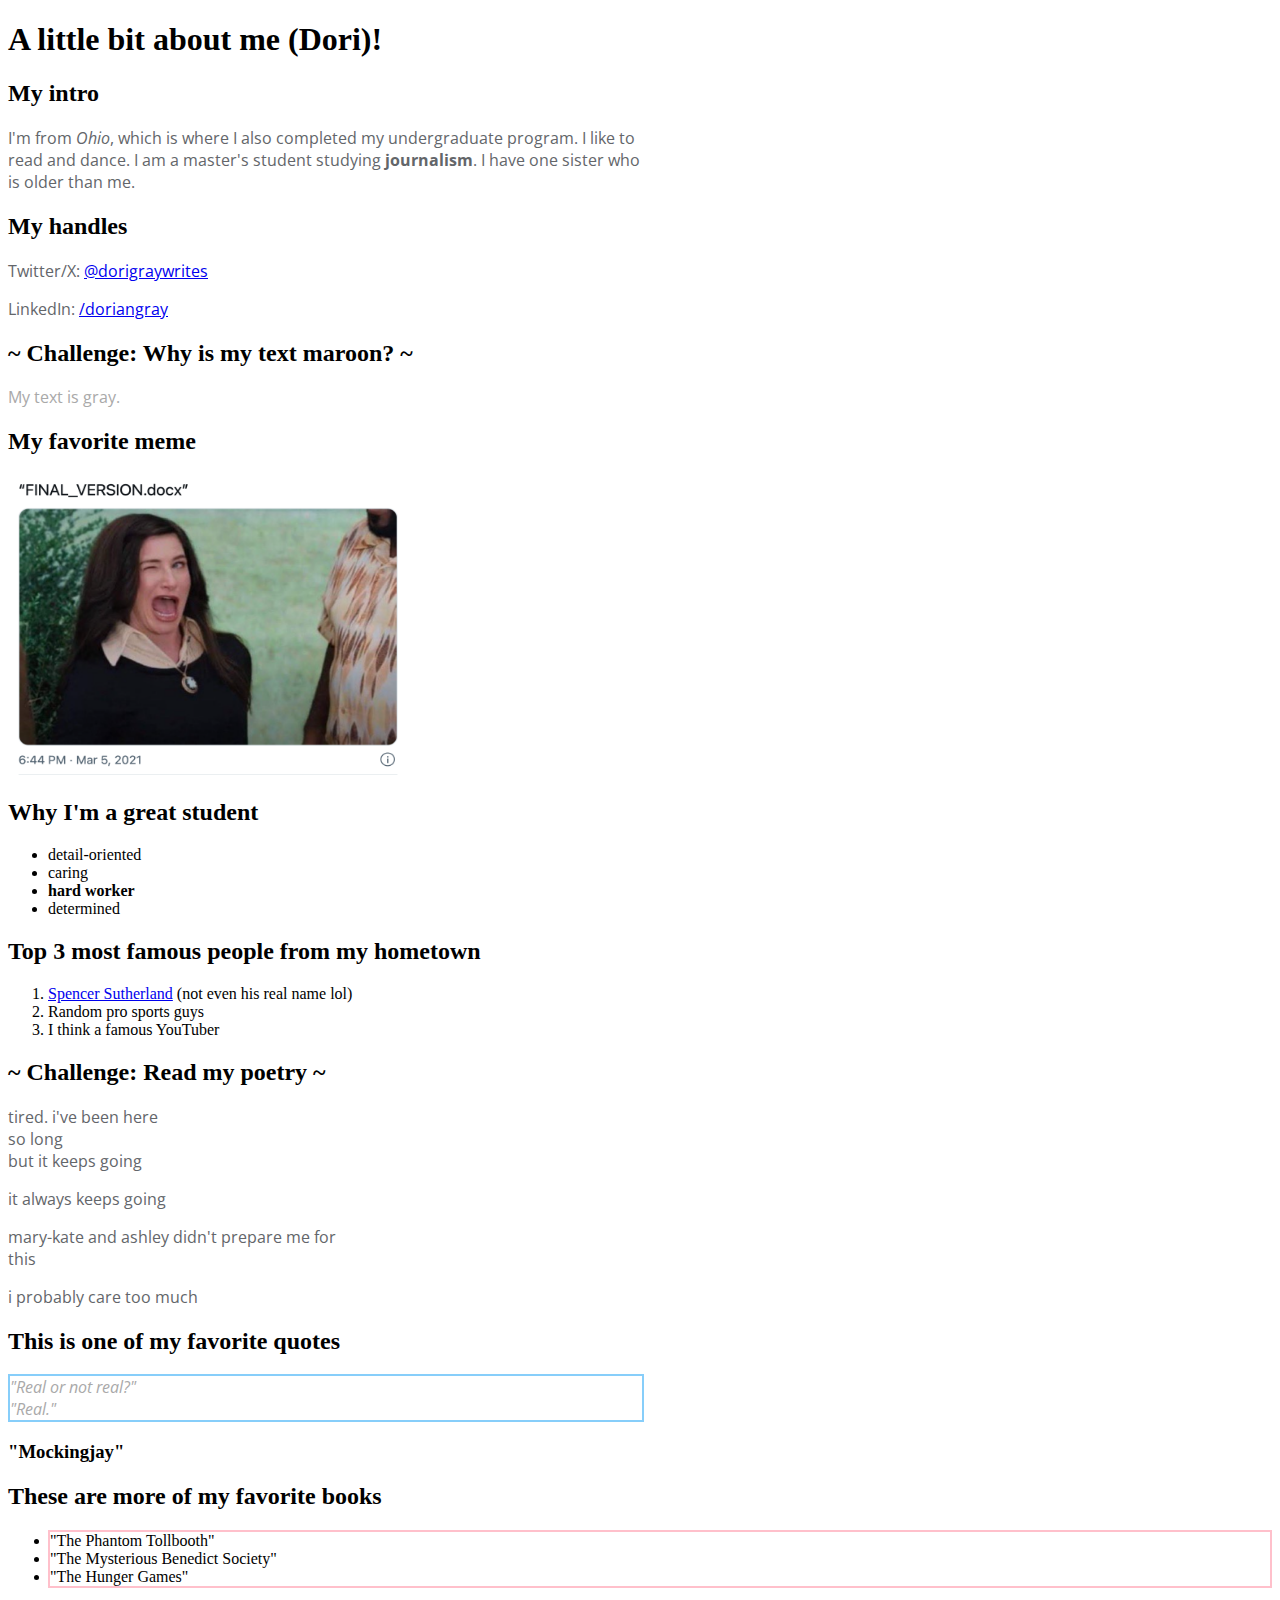
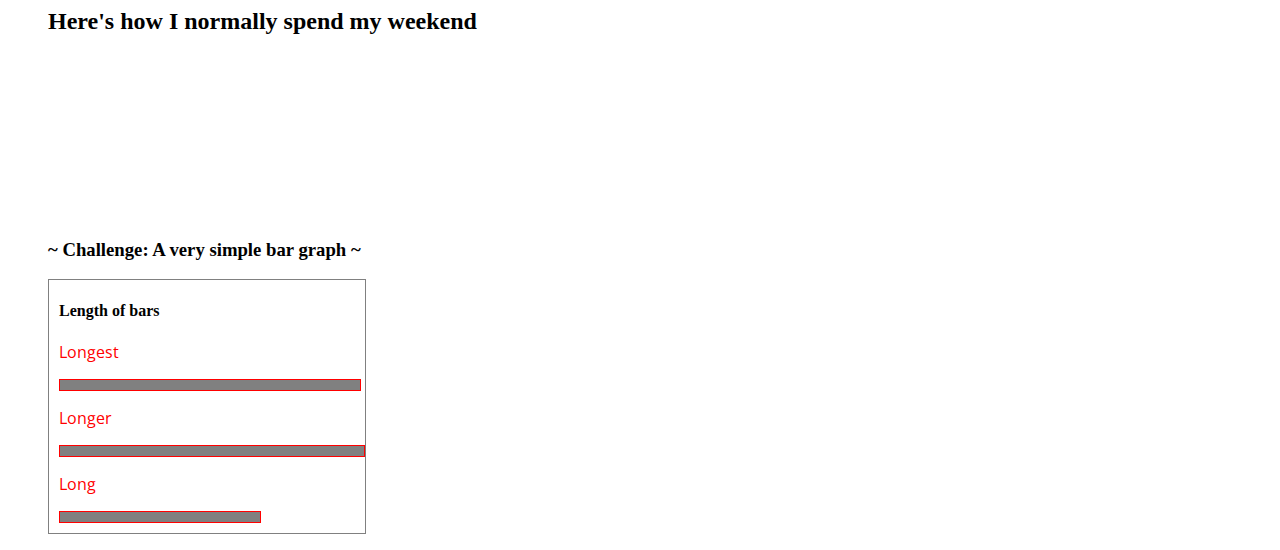
<file: basic.html>
<!-- Complete this worksheet in HTML and CSS. Instructions are as comments; you may use reference_sheet.html and the internet to jog your memory on HTML tags and CSS. -->

<!DOCTYPE html>
<html>
    <head>
        <meta charset="utf-8">
        <title>Basic HTML</title>
        <link href='https://fonts.googleapis.com/css?family=Open+Sans:300italic,400italic,600italic,400,300,600,700&subset=latin,latin-ext' rel='stylesheet' type='text/css'>
        
        <style>
        
            p {
                color: #63666A;
                font-size: 16px;
                font-family: 'Open Sans', serif;
                width: 50%;
            }
            #quote {
                color: magenta;
                font-style: italic;
                border: solid lightskyblue 2px;
            }

            #bargraph {
                border: 1px solid gray;
                padding-left: 10px;
                padding-bottom: 10px;
                width: 25%;
            }
            .bar_label {
                color: red;
            }
            #longest {
                width: 300px;
                height: 10px;
                background: gray;
                border: 1px solid red;
            }
            #longer {
                height: 10px;
                background: gray;
                border: 1px solid red;
            }
            #long {
                width: 200px;
                height: 10px;
                background: gray;
                border: 1px solid red;
           
        </style>
    </head>
    
    <body>

        <h1>A little bit about me (Dori)!</h1>
        
        <h2>My intro</h2>
        <p>I'm from <i>Ohio</i>, which is where I also completed my undergraduate program. I like to read and dance. I am a master's student studying <strong>journalism</strong>. I have one sister who is older than me.</p>
        <!-- Include: a brief intro to yourself -- where you're from, what you like to do for fun, what you're studying, and who your community or family is. -->
        <!-- Tags to use: <p>, <strong>, <i> -->
        

        <h2>My handles</h2>
       <p>Twitter/X: <a><a href="https://twitter.com/dorigraywrites/">@dorigraywrites</a></p>
       <p>LinkedIn: <a><a href="https://LinkedIn.com/in/doriangray">/doriangray</a></p>

        <!-- Include: at least two handles for your social media accounts -->
        <!-- Tags to use: <p>, <a> -->

    
        <h2> ~ Challenge: Why is my text maroon? ~</h2>
        <!-- Challenge! The text in your p tags is currently maroon. Figure out why and make it dark gray, using a hex code. (Hint: use google to find a hex code for a dark gray) When you're done, change the text in the <p> tag below to "My text is gray." -->
        
        <p><font color="#A9A9A9"> My text is gray. </font></p>
           




        <h2>My favorite meme</h2>
        <img src="large_wink.png" alt="a meme of a woman winking dramatically, screencaptured from TV show WandaVision. the caption says FINAL underscore VERSION dot docx" height="300px" width="400px"
        <!-- Include: "large_wink.png" as an image -->
        <!-- Tags to use: <img> -->
        <!-- Hint! Use 'reference_sheet.html', which you downloaded with this file, to remember how to include an image. -->

    
        <h2>Why I'm a great student</h2>
        <ul>
        <li>detail-oriented</li>
        <li>caring</li>
        <li><strong>hard worker</strong></li>
        <li>determined</li>
        </ul>
        <!-- Include: Use 'reference_sheet.html' to figure out how to add an unordered list here -->
        <!-- Tags to use: <ul>, <li>, <strong> -->
        
    
        <h2>Top 3 most famous people from my hometown</h2>
        <ol>
        <li><a><a href="https://www.spencersutherland.com/">Spencer Sutherland</a> (not even his real name lol)</li> 
        <li>Random pro sports guys</li>
        <li>I think a famous YouTuber</li>
        </ol>

        <!-- Include: an ordered list -->
        <!-- Tags to use: <ol>, <li>, <a> -->


        <h2> ~ Challenge: Read my poetry ~</h2>
        <p>tired. i've been here <br> so long <br> but it keeps going </p>
        <p>it always keeps going </p>
        <p>mary-kate and ashley didn't prepare me for <br> this</p>
        <p>i probably care too much</p>
        <!-- Challenge! Use the internet to figure out what a <br> tag is. Write a short poem about your college experience so far. -->
        <!-- Tags to use: <p> tags for your lines of poetry, and at least two <br> tags -->
    

        <h2>This is one of my favorite quotes</h2>
        <p id= "quote"><font color="#A9A9A9"><i>"Real or not real?" <br> "Real."</i></font><h3>"Mockingjay"</h3></p>
        <!-- Include: a quote from a book -- quote should be in italics and gray, title of source should be in an <h3> tag -->
        <!-- Tags to use: <h3>, <p> with an id named 'quote' that is styled in the <style> section -->


        <h2>These are more of my favorite books</h2>
        <ul>
        <div style="border:pink; border-width:2px; border-style:solid;">
            <li>"The Phantom Tollbooth"</li>
            <li>"The Mysterious Benedict Society"</li>
            <li>"The Hunger Games"</li>
        </div>
        <!-- Include: an unordered list of at least three books, list items should have a border -->
        <!-- Tags to use: <ul>, <li> with classes named 'book' that is styled in the <style> section -->
        

        <h2>Here's how I normally spend my weekend</h2>
        <iframe title="how I spend my weekends" aria-label="Stacked Columns" id="datawrapper-chart-mGvOq" src="https://datawrapper.dwcdn.net/mGvOq/3/" scrolling="no" frameborder="0" style="width: 0; min-width: 100% !important; border: none;" height="161" data-external="1"></iframe><script type="text/javascript">!function(){"use strict";window.addEventListener("message",(function(a){if(void 0!==a.data["datawrapper-height"]){var e=document.querySelectorAll("iframe");for(var t in a.data["datawrapper-height"])for(var r=0;r<e.length;r++)if(e[r].contentWindow===a.source){var i=a.data["datawrapper-height"][t]+"px";e[r].style.height=i}}}))}();
</script>
        <!-- Include: a complete Datawrapper chart (you can make up data) showing what you normally spend time on over the weekend; must include all requirements of a complete chart (hed, subhed, intentional colors, byline, etc.) -->
        <!-- Tags to use: <iframe> -->


        <h3>~ Challenge: A very simple bar graph ~</h3>
        <!-- Challenge! Add CSS styles to '#longer' and '#long' to make the bar graph look like it's ordered from longest to shortest. You may also change the h4 text and the p text to make this simple bar chart reflect real (or fake) data. -->

        <div id="bargraph">
            <h4>Length of bars</h4>
            <p class="bar_label">Longest</p>
            <div id="longest"></div>
            <p class="bar_label">Longer</p>
            <div id="longer"></div>
            <p class="bar_label">Long</p>
            <div id="long"></div>
        </div>
     
    </body>
</html>
</file>
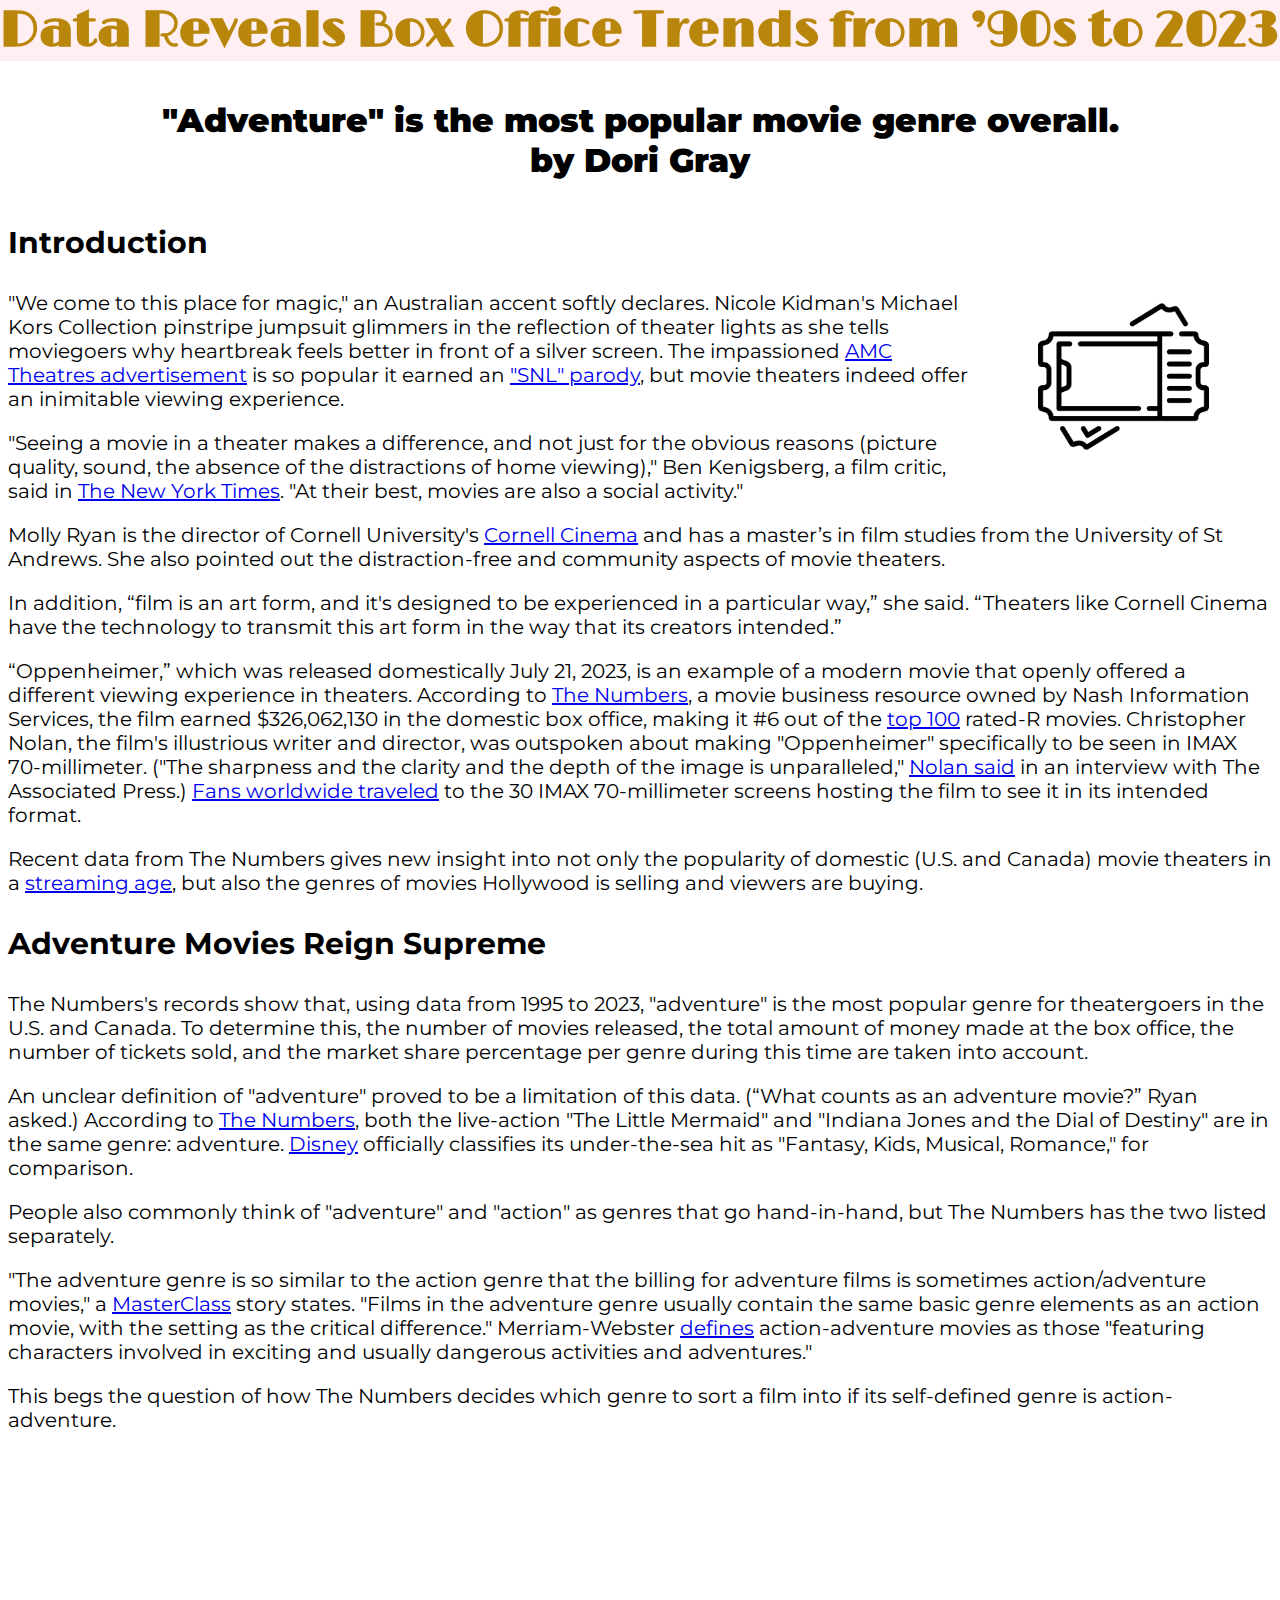
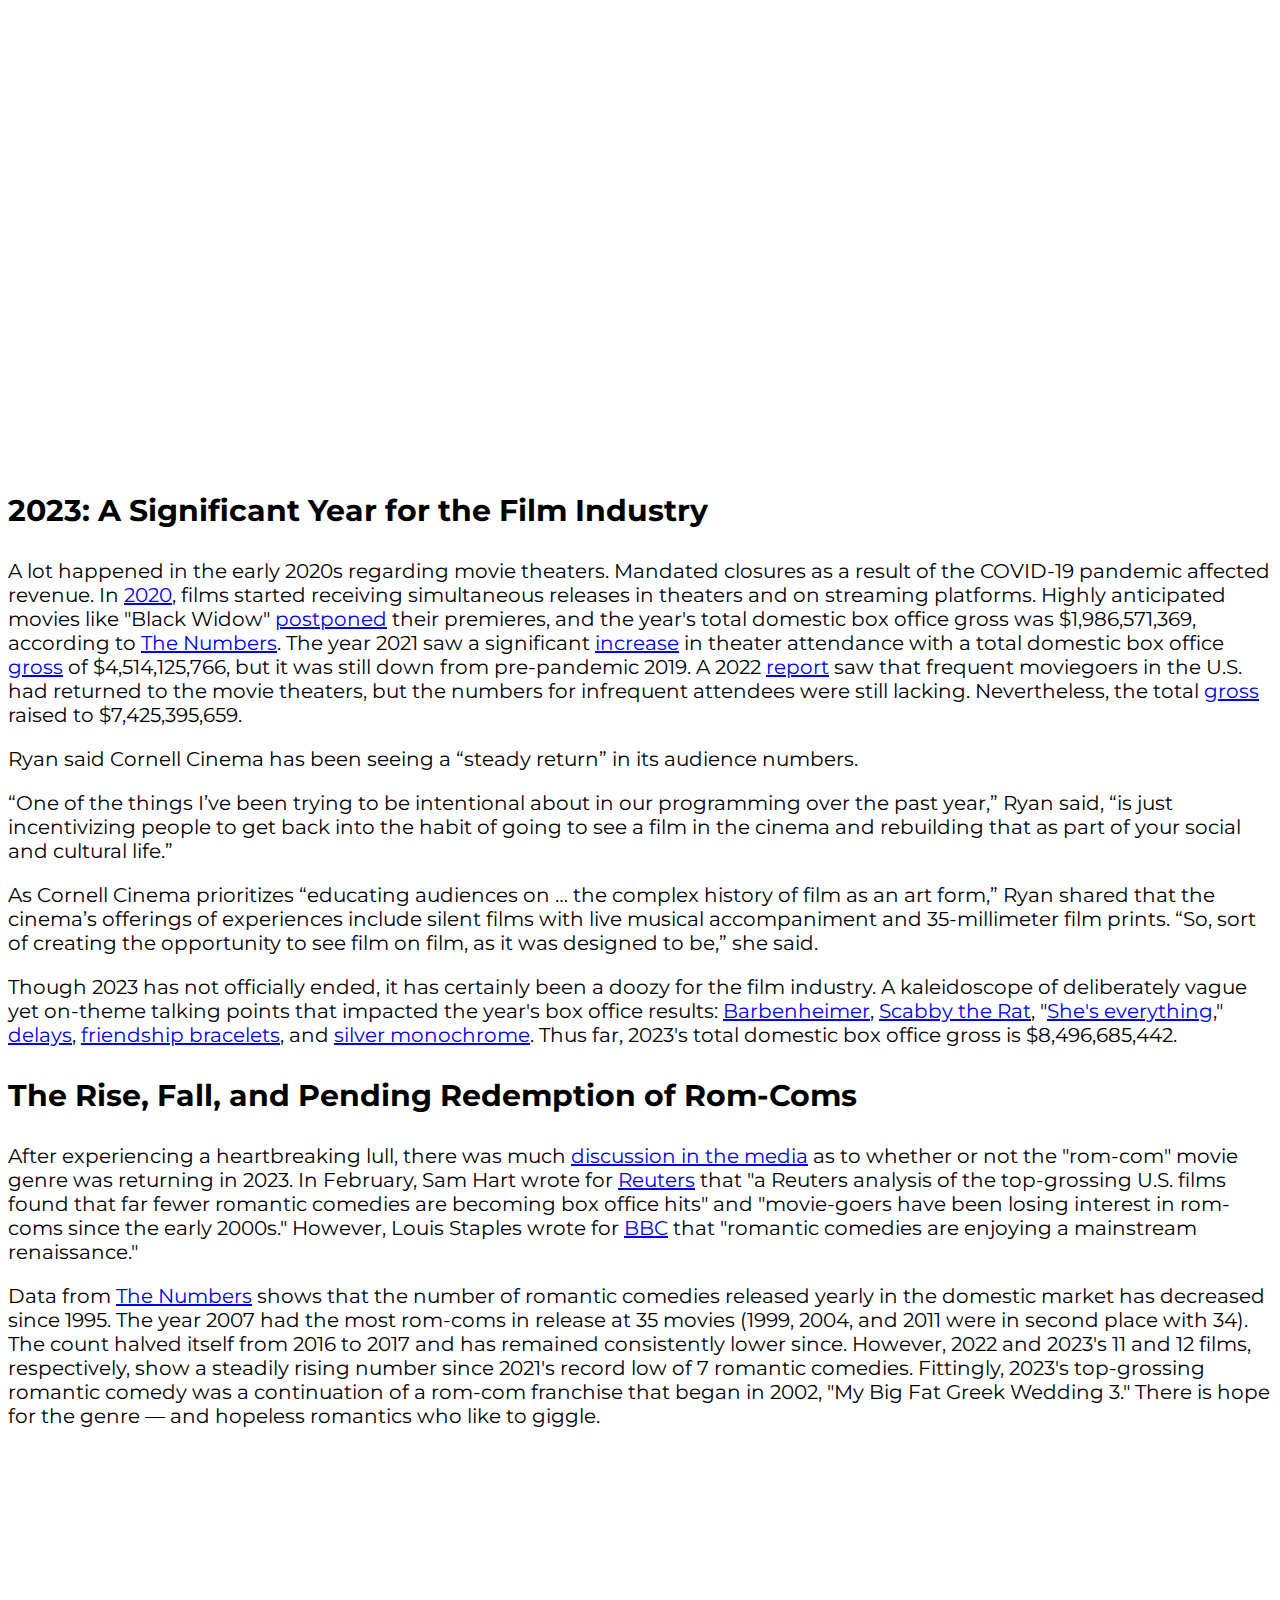
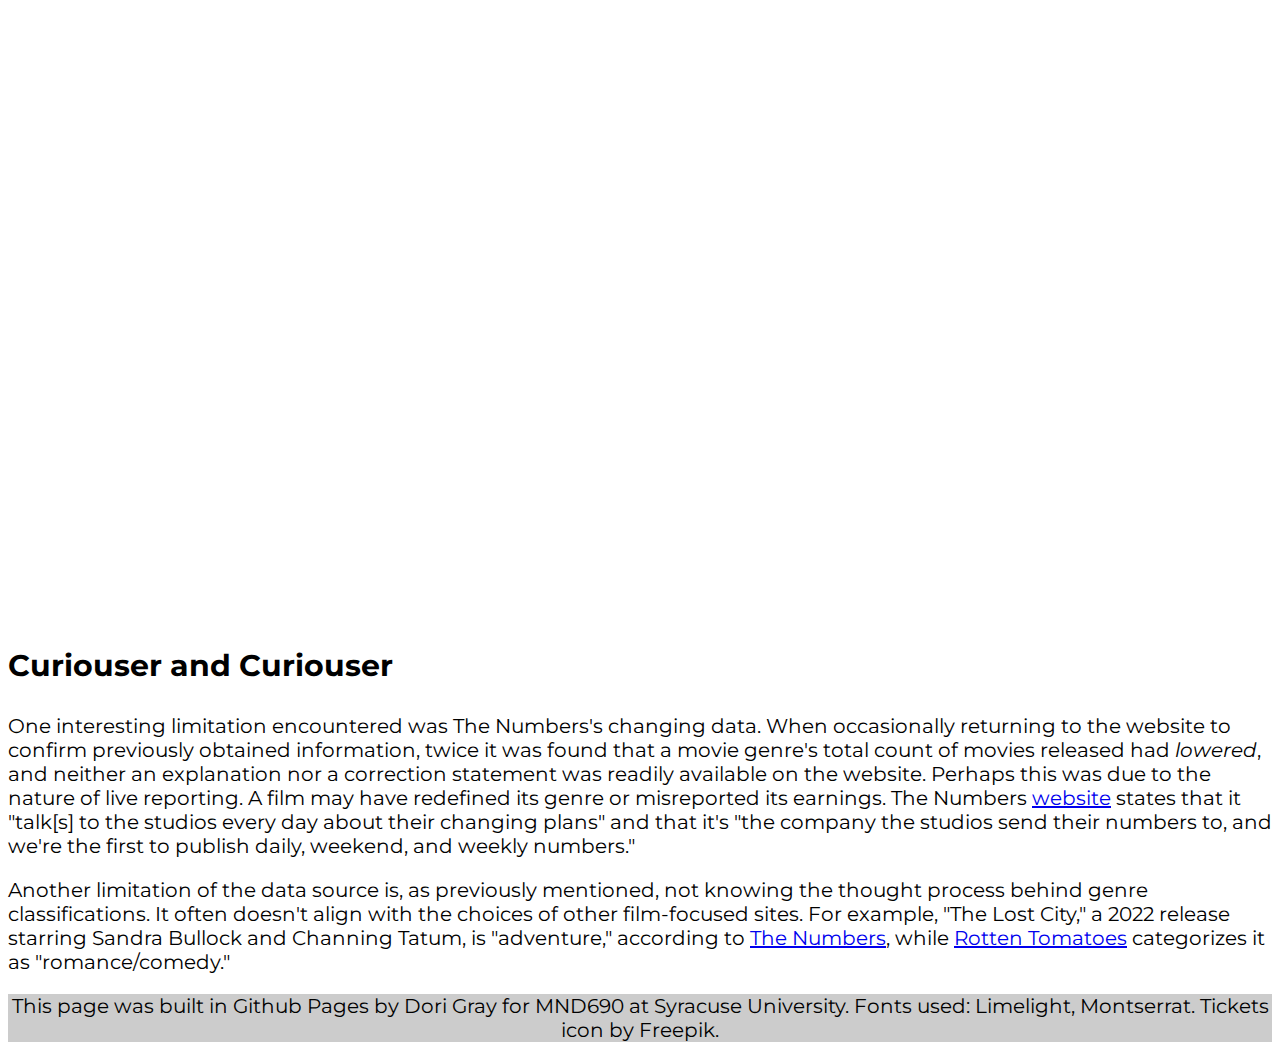
<file: final.html>
<!-- This is the completed HTML page for our final project template. -->

<!DOCTYPE html>
<html lang="en">
	<head>
		<title>Data Reveals Box Office Trends by Dori Gray (Final Project)</title>
		<!-- Required meta tags -->
		<meta charset="utf-8">
		<meta name="viewport" content="width=device-width, initial-scale=1">

		<!-- Link tag for CSS -->
<link rel="stylesheet" type="text/css" href="final.css">
		<!-- Google font: Montserrat -->
		<link rel="preconnect" href="https://fonts.googleapis.com">
		<link rel="preconnect" href="https://fonts.gstatic.com" crossorigin>
		<link href="https://fonts.googleapis.com/css2?family=Montserrat:wght@400;700;900&display=swap" rel="stylesheet">
		<!-- Google font: Limelight -->
		<link rel="preconnect" href="https://fonts.googleapis.com">
		<link rel="preconnect" href="https://fonts.gstatic.com" crossorigin>
		<link href="https://fonts.googleapis.com/css2?family=Limelight&display=swap" rel="stylesheet">
		
	</head>
		
	<body>
		<section> 
			<h2 class="header"> Data Reveals Box Office Trends from ’90s to 2023 </h2>
			<div class="space">
			<h4> "Adventure" is the most popular movie genre overall. <br>by Dori Gray </h4></div>
		</section>
		<section>
			<h3>Introduction</h3>
			<!-- Add image below this comment -->
			<img src="tickets_horizontal.png" alt="black line drawing icon of movie tickets" height="170.66px" width="170.66px">
			<p>"We come to this place for magic," an Australian accent softly declares. Nicole Kidman's Michael Kors Collection pinstripe jumpsuit glimmers in the reflection of theater lights as she tells moviegoers why heartbreak feels better in front of a silver screen. The impassioned <a href="https://youtu.be/KiEeIxZJ9x0?si=elJY5nW_cjNxfFt0">AMC Theatres advertisement</a> is so popular it earned an <a href="https://youtu.be/a22c8NPNOPI?si=D-nVlVSTTmonluff">"SNL" parody</a>, but movie theaters indeed offer an inimitable viewing experience. </p>

			<p>"Seeing a movie in a theater makes a difference, and not just for the obvious reasons (picture quality, sound, the absence of the distractions of home viewing)," Ben Kenigsberg, a film critic, said in <a href="https://www.nytimes.com/2018/05/08/movies/cannes-film-festival-netflix.html?smid=nytcore-ios-share&amp;referringSource=articleShare">The New York Times</a>. "At their best, movies are also a social activity." </p>

			<p>Molly Ryan is the director of Cornell University's <a href="https://cinema.cornell.edu/about-us">Cornell Cinema</a> and has a master’s in film studies from the University of St Andrews. She also pointed out the distraction-free and community aspects of movie theaters.</p> 

			<p>In addition, “film is an art form, and it's designed to be experienced in a particular way,” she said. “Theaters like Cornell Cinema have the technology to transmit this art form in the way that its creators intended.”</p>

			<p>“Oppenheimer,” which was released domestically July 21, 2023, is an example of a modern movie that openly offered a different viewing experience in theaters. According to <a href="https://m.the-numbers.com/movie/Oppenheimer-(2023)#tab=summary">The Numbers</a>, a movie business resource owned by Nash Information Services, the film earned $326,062,130 in the domestic box office, making it #6 out of the <a href="https://m.the-numbers.com/box-office-records/domestic/all-movies/mpaa-ratings/r-(us)">top 100</a> rated-R movies. Christopher Nolan, the film's illustrious writer and director, was outspoken about making "Oppenheimer" specifically to be seen in IMAX 70-millimeter. ("The sharpness and the clarity and the depth of the image is unparalleled," <a href="https://apnews.com/article/oppenheimer-christopher-nolan-0f8c1fdc4a358decee6105cac91a90ae">Nolan said</a> in an interview with The Associated Press.) <a href="https://www.nytimes.com/2023/07/17/movies/oppenheimer-imax-christopher-nolan.html?smid=nytcore-ios-share&amp;referringSource=articleShare">Fans worldwide traveled</a> to the 30 IMAX 70-millimeter screens hosting the film to see it in its intended format.  </p>

			<p>Recent data from The Numbers gives new insight into not only the popularity of domestic (U.S. and Canada) movie theaters in a <a href="https://motionpicture.edu/socialcinema/2023/06/19/the-impact-of-streaming-services-on-the-movie-industry/">streaming age</a>, but also the genres of movies Hollywood is selling and viewers are buying.</p>

		</section>
		<section>
			<h3>Adventure Movies Reign Supreme</h3>
			<p>The Numbers's records show that, using data from 1995 to 2023, "adventure" is the most popular genre for theatergoers in the U.S. and Canada. To determine this, the number of movies released, the total amount of money made at the box office, the number of tickets sold, and the market share percentage per genre during this time are taken into account. </p>

			<p>An unclear definition of "adventure" proved to be a limitation of this data. (“What counts as an adventure movie?” Ryan asked.) According to <a href="https://www.the-numbers.com/market/2023/genre/Adventure">The Numbers</a>, both the live-action "The Little Mermaid" and "Indiana Jones and the Dial of Destiny" are in the same genre: adventure. <a href="https://movies.disney.com/the-little-mermaid-2023">Disney</a> officially classifies its under-the-sea hit as "Fantasy, Kids, Musical, Romance," for comparison.</p>

			<p>People also commonly think of "adventure" and "action" as genres that go hand-in-hand, but The Numbers has the two listed separately. </p>

			<p>"The adventure genre is so similar to the action genre that the billing for adventure films is sometimes action/adventure movies," a <a href="https://www.masterclass.com/articles/how-to-identify-film-genres#4FpEmCV4l40KUHyJMY8BB1">MasterClass</a> story states. "Films in the adventure genre usually contain the same basic genre elements as an action movie, with the setting as the critical difference." Merriam-Webster <a href="https://www.merriam-webster.com/dictionary/action-adventure">defines</a> action-adventure movies as those "featuring characters involved in exciting and usually dangerous activities and adventures."</p>

			<p>This begs the question of how The Numbers decides which genre to sort a film into if its self-defined genre is action-adventure.</p>
		</section>
		<section>
			</div>

			<!-- Add responsive Datawrapper element below this comment. -->
			<iframe title="Adventure movies on top for 1995-2023" aria-label="Bar chart" id="datawrapper-chart-Bu7i1" src="https://datawrapper.dwcdn.net/Bu7i1/5/" scrolling="no" frameborder="0" style="width: 0; min-width: 100% !important; border: none;" height="606" data-external="1"></iframe><script type="text/javascript">!function(){"use strict";window.addEventListener("message",(function(a){if(void 0!==a.data["datawrapper-height"]){var e=document.querySelectorAll("iframe");for(var t in a.data["datawrapper-height"])for(var r=0;r<e.length;r++)if(e[r].contentWindow===a.source){var i=a.data["datawrapper-height"][t]+"px";e[r].style.height=i}}}))}();</script>
			
		</section>
		<section>
			<h3>2023: A Significant Year for the Film Industry</h3>
			<p>A lot happened in the early 2020s regarding movie theaters. Mandated closures as a result of the COVID-19 pandemic affected revenue. In <a href="https://variety.com/2020/film/news/movie-theaters-hollywood-pandemic-2020-recap-1234874385/">2020</a>, films started receiving simultaneous releases in theaters and on streaming platforms. Highly anticipated movies like "Black Widow" <a href="https://variety.com/2020/film/news/studios-release-calendar-coronavirus-1234797919/">postponed</a> their premieres, and the year's total domestic box office gross was $1,986,571,369, according to <a href="https://www.the-numbers.com/market/2020/summary">The Numbers</a>. The year 2021 saw a significant <a href="https://variety.com/2021/film/news/movie-theaters-box-office-2021-pandemic-omicron-1235142992/">increase</a> in theater attendance with a total domestic box office <a href="https://www.the-numbers.com/market/2021/summary">gross</a> of $4,514,125,766, but it was still down from pre-pandemic 2019. A 2022 <a href="https://www.spglobal.com/marketintelligence/en/news-insights/research/frequent-us-movie-goers-are-back-infrequent-attendees-not-so-much">report</a> saw that frequent moviegoers in the U.S. had returned to the movie theaters, but the numbers for infrequent attendees were still lacking. Nevertheless, the total <a href="https://www.the-numbers.com/market/2022/summary">gross</a> raised to $7,425,395,659.</p>

			<p>Ryan said Cornell Cinema has been seeing a “steady return” in its audience numbers.</p> 

			<p>“One of the things I’ve been trying to be intentional about in our programming over the past year,” Ryan said, “is just incentivizing people to get back into the habit of going to see a film in the cinema and rebuilding that as part of your social and cultural life.”</p>

			<p>As Cornell Cinema prioritizes “educating audiences on … the complex history of film as an art form,” Ryan shared that the cinema’s offerings of experiences include silent films with live musical accompaniment and 35-millimeter film prints. “So, sort of creating the opportunity to see film on film, as it was designed to be,” she said.</p>

			<p>Though 2023 has not officially ended, it has certainly been a doozy for the film industry. A kaleidoscope of deliberately vague yet on-theme talking points that impacted the year's box office results: <a href="https://www.vox.com/culture/23789864/barbenheimer-barbieheimer-barbie-oppenheimer-release-memes-double-feature">Barbenheimer</a>, <a href="https://www.usatoday.com/videos/entertainment/2023/05/12/scabby-rat-emerges-new-york-writers-strike/11857436002/">Scabby the Rat</a>, "<a href="https://www.latimes.com/entertainment-arts/story/2023-09-12/barbie-streaming-records-broken-box-office#:~:text=%E2%80%9CBarbie%E2%80%9D%20has%20grossed%20%241.4%20billion,worldwide%20from%20a%20female%20director.">She's everything</a>," <a href="https://www.latimes.com/entertainment-arts/business/story/2023-09-19/tv-shows-movies-delayed-list-writers-strike-sag-aftra">delays</a>, <a href="https://collider.com/taylor-swift-the-eras-tour-global-box-office-240-million/">friendship bracelets</a>, and <a href="https://apnews.com/article/beyonce-box-office-9e2b72e87160f89ecf7f3ed248f40433">silver monochrome</a>. Thus far, 2023's total domestic box office gross is $8,496,685,442.</p>
		</section>
		<section>
			<h3>The Rise, Fall, and Pending Redemption of Rom-Coms</h3>
			<p>After experiencing a heartbreaking lull, there was much <a href="https://www.bbc.com/culture/article/20230213-your-place-or-mine-is-the-rom-com-truly-back">discussion in the media</a> as to whether or not the "rom-com" movie genre was returning in 2023. In February, Sam Hart wrote for <a href="https://www.reuters.com/graphics/USA-FILM/akveqmlarvr/">Reuters</a> that "a Reuters analysis of the top-grossing U.S. films found that far fewer romantic comedies are becoming box office hits" and "movie-goers have been losing interest in rom-coms since the early 2000s." However, Louis Staples wrote for <a href="https://www.bbc.com/culture/article/20230213-your-place-or-mine-is-the-rom-com-truly-back">BBC</a> that "romantic comedies are enjoying a mainstream renaissance."</p>

			<p>Data from <a href="https://www.the-numbers.com/market/genre/Romantic-Comedy">The Numbers</a> shows that the number of romantic comedies released yearly in the domestic market has decreased since 1995. The year 2007 had the most rom-coms in release at 35 movies (1999, 2004, and 2011 were in second place with 34). The count halved itself from 2016 to 2017 and has remained consistently lower since. However, 2022 and 2023's 11 and 12 films, respectively, show a steadily rising number since 2021's record low of 7 romantic comedies. Fittingly, 2023's top-grossing romantic comedy was a continuation of a rom-com franchise that began in 2002, "My Big Fat Greek Wedding 3." There is hope for the genre — and hopeless romantics who like to giggle. </p>
		</section>
		<section>
			<div><iframe title="Small rise in number of rom-coms released annually" aria-label="Interactive line chart" id="datawrapper-chart-iIFp7" src="https://datawrapper.dwcdn.net/iIFp7/1/" scrolling="no" frameborder="0" style="width: 0; min-width: 100% !important; border: none;" height="765" data-external="1"></iframe><script type="text/javascript">!function(){"use strict";window.addEventListener("message",(function(a){if(void 0!==a.data["datawrapper-height"]){var e=document.querySelectorAll("iframe");for(var t in a.data["datawrapper-height"])for(var r=0;r<e.length;r++)if(e[r].contentWindow===a.source){var i=a.data["datawrapper-height"][t]+"px";e[r].style.height=i}}}))}();</script>
		</div>
		</section>
		<section>
			<h3>Curiouser and Curiouser</h3>
			<p>One interesting limitation encountered was The Numbers's changing data. When occasionally returning to the website to confirm previously obtained information, twice it was found that a movie genre's total count of movies released had <em>lowered</em>, and neither an explanation nor a correction statement was readily available on the website. Perhaps this was due to the nature of live reporting. A film may have redefined its genre or misreported its earnings. The Numbers <a href="https://www.the-numbers.com/about-us">website</a> states that it "talk[s] to the studios every day about their changing plans" and that it's "the company the studios send their numbers to, and we're the first to publish daily, weekend, and weekly numbers."</p>

			<p>Another limitation of the data source is, as previously mentioned, not knowing the thought process behind genre classifications. It often doesn't align with the choices of other film-focused sites. For example, "The Lost City," a 2022 release starring Sandra Bullock and Channing Tatum, is "adventure," according to <a href="https://www.the-numbers.com/movie/Lost-City-The-(2022)#tab=summary">The Numbers</a>, while <a href="https://www.rottentomatoes.com/m/the_lost_city">Rotten Tomatoes</a> categorizes it as "romance/comedy."</p>
		</section>
		<div class="footer">
			<p>This page was built in Github Pages by Dori Gray for MND690 at Syracuse University. Fonts used: Limelight, Montserrat. Tickets icon by Freepik.</p>
		</div>
	</body>
</html>
</file>
<file: final.css>
/*This is the CSS page for our final template.*/

.footer p { /* This is how you add styles for only the p text within the footer. */
	background-color: #cccccc;
	text-align: center;
	font-size: 20px;
	margin-bottom: 0;
}
p {
	font-family: 'Montserrat', sans-serif;
	font-size: 20px;
}
/*I added a sticky header! Just in case someone is silly and forgets what they're doing.*/
.header {
	position: fixed !important;
	z-index: 1000;
	width: 100%;
	top: 0;
	left: 0;
	margin: 0 auto;
	height: auto;
	font-weight: ;
	font-size: 50px;
	text-align: center;
	font-family: 'Limelight', sans-serif;
	color: #B8860B;
	background-color: #ffeff2;

}
h4 {
	font-style: ;
	text-align: center;
	font-size: 33px;
	font-family: 'Montserrat', sans-serif; font-weight: 900;
}
h3 {
	font-family: 'Montserrat', sans-serif; font-weight: 700;
	font-size: 30px;
}
img {
	Float: right;
	margin-left: 5%;
	margin-right: 5%;
}
/*I also had to adjust h4 top margins because the sticky header made them a little wonky.*/
.space {
	margin-top: 100px;
}


/*Don't worry about this section yet*/
@media only screen and (max-width: 1000px)
{
 iframe {
 	min-width: 90%;
 	margin-right: 10px;
 }
 .space {
	margin-top: 200px;
}
}
</file>
